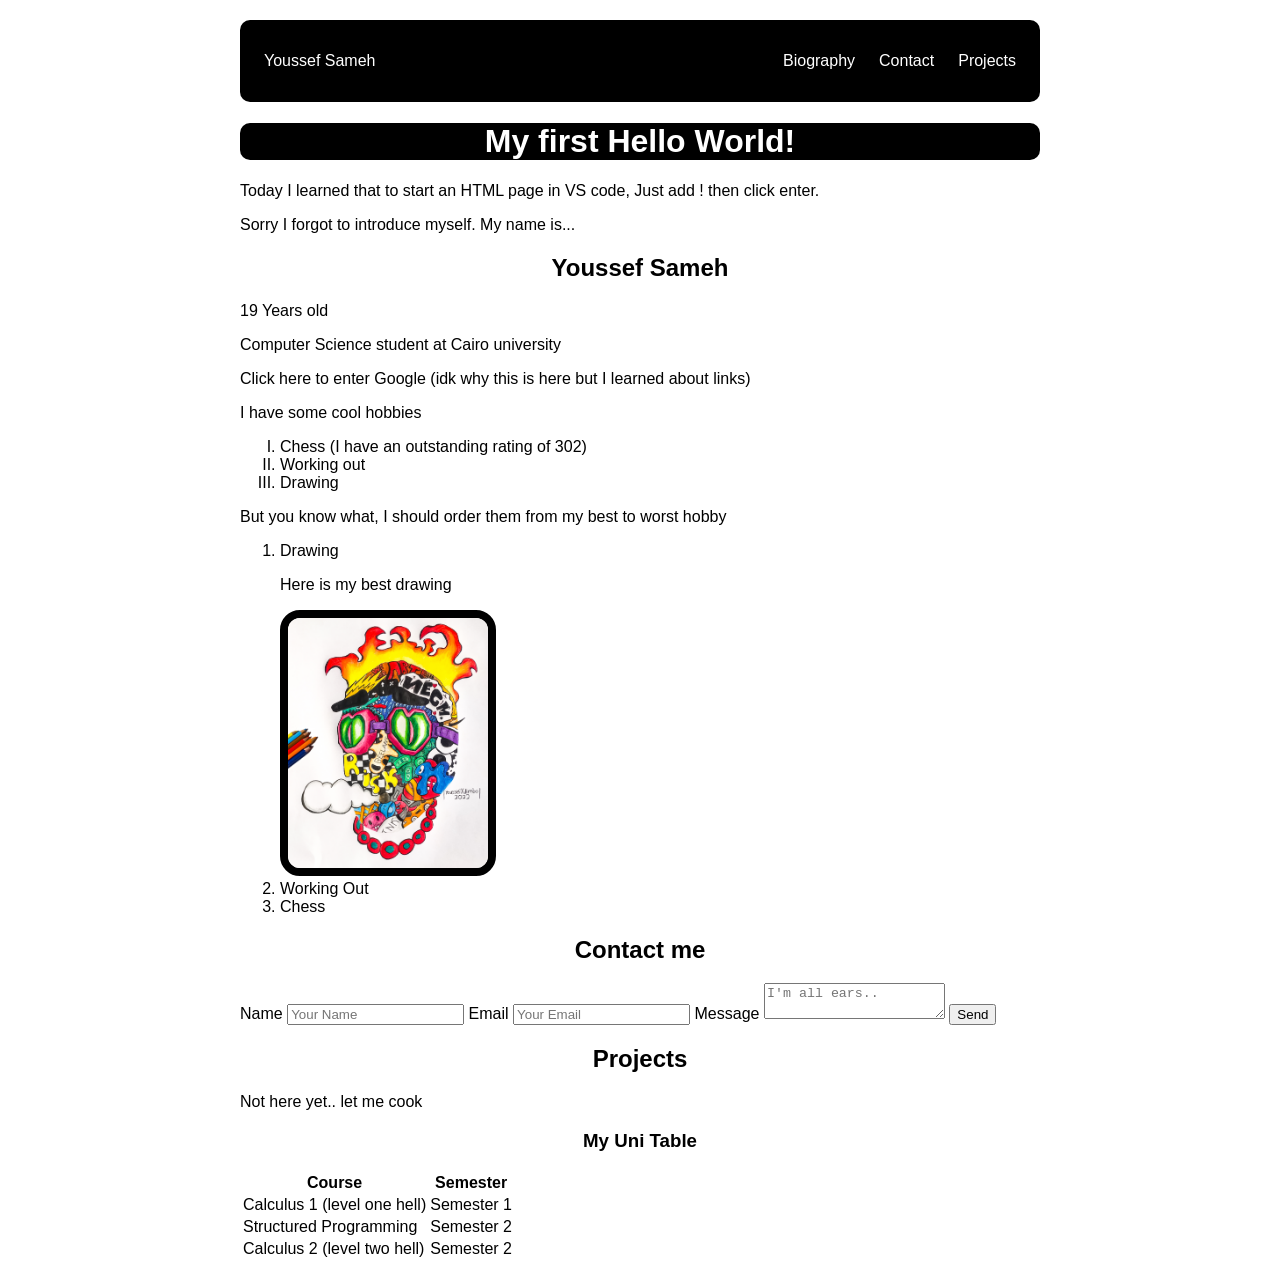
<file: Portfolio/Index.HTML>
<!DOCTYPE html>
<html lang="en">
  <head>
    <meta name="viewport" content="width=device-width, initial-scale=1.0" />
    <link rel="stylesheet" href="Style.css" />
    <meta charset="UTF-8" />
    <title>My First Webpage</title>
  </head>
  <body>
    <nav>
      <p>Youssef Sameh</p>
      <ul>
        <li><a href="#bio">Biography</a></li>
        <li><a href="#contact">Contact</a></li>
        <li><a href="#projects">Projects</a></li>
      </ul>
    </nav>
    <h1>My first Hello World!</h1>
    <p>
      Today I learned that to start an HTML page in VS code, Just add ! then
      click enter.
    </p>
    <p>Sorry I forgot to introduce myself. My name is...</p>
    <h2 id="bio">Youssef Sameh</h2>
    <p>19 Years old</p>
    <p>Computer Science student at Cairo university</p>
    <a href="https://google.com" target="_blank"
      >Click here to enter Google (idk why this is here but I learned about
      links)</a
    >
    <p>I have some cool hobbies</p>
    <ul>
      <li>Chess (I have an outstanding rating of 302)</li>
      <li>Working out</li>
      <li>Drawing</li>
    </ul>
    <p>But you know what, I should order them from my best to worst hobby</p>
    <ol>
      <li>
        Drawing
        <p>Here is my best drawing</p>
        <img src="IMG_2038.JPG" alt="My Best Drawing" />
      </li>
      <li>Working Out</li>
      <li>Chess</li>
    </ol>
    <h2 id="contact">Contact me</h2>
    <form>
      <label for="name">Name</label>
      <input type="text" id="name" placeholder="Your Name" />

      <label for="email">Email</label>
      <input type="email" id="email" placeholder="Your Email" />

      <label for="message">Message</label>
      <textarea id="message" placeholder="I'm all ears.."></textarea>

      <button type="submit">Send</button>
    </form>
    <h2 id="projects">Projects</h2>
    <p>Not here yet.. let me cook</p>
    <h3>My Uni Table</h3>
    <table>
      <tr>
        <th>Course</th>
        <th>Semester</th>
      </tr>
      <tr>
        <td>Calculus 1 (level one hell)</td>
        <td>Semester 1</td>
      </tr>
      <tr>
        <td>Structured Programming</td>
        <td>Semester 2</td>
      </tr>
      <tr>
        <td>Calculus 2 (level two hell)</td>
        <td>Semester 2</td>
      </tr>
    </table>
  </body>
</html>
</file>
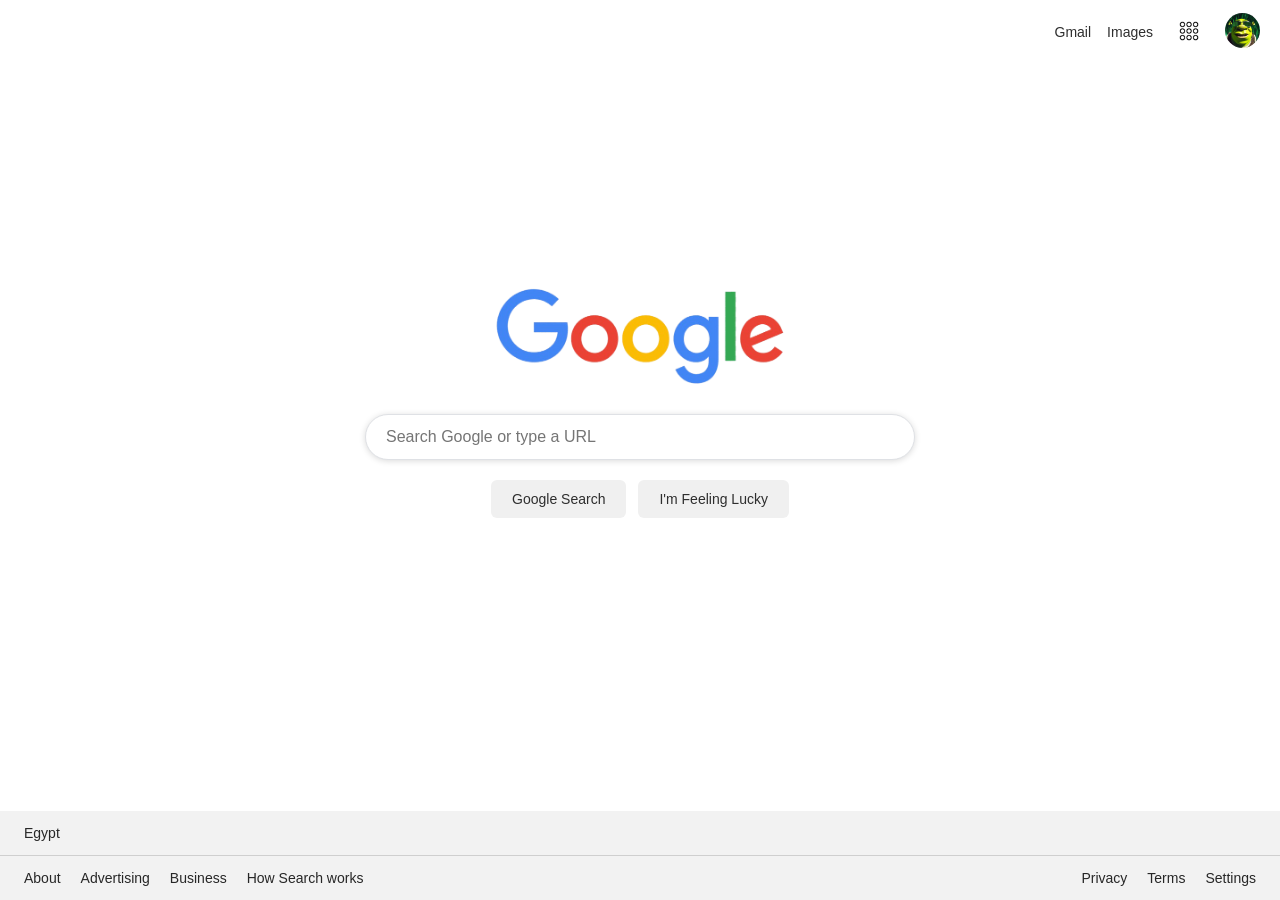
<file: Portfolio/google-clone/Index.html>
<!doctype html>
<html lang="en">
  <head>
    <meta charset="UTF-8" />
    <link rel="stylesheet" href="/Portfolio/google-clone/Style.css" />
    <meta name="viewport" content="width=device-width, initial-scale=1.0" />
    <title>Google</title>
  </head>
  <body>
    <nav>
      <ul>
        <li><a href="#gmail">Gmail</a></li>
        <li><a href="#images">Images</a></li>
        <li>
          <div class="icon-wrapper">
            <a href="#apps">
              <img src="application.png" alt="Google Apps" id="apps" />
            </a>
          </div>
        </li>
        <li>
          <a href="#pic">
            <img src="shrek.jpg" alt="Profile" id="pic" />
          </a>
        </li>
      </ul>
    </nav>
    <main>
      <div class="logo">
        <img src="google.png" alt="Google" id="logo" />
      </div>
      <div class="search-bar">
        <input id="bar" type="text" placeholder="Search Google or type a URL" />
      </div>
      <div class="buttons">
        <button>Google Search</button>
        <button>I'm Feeling Lucky</button>
      </div>
    </main>
    <div id="country">
      <span class="country">Egypt</span>
    </div>
    <footer>
      <ul class="footer-left">
        <li><a href="#">About</a></li>
        <li><a href="#">Advertising</a></li>
        <li><a href="#">Business</a></li>
        <li><a href="#">How Search works</a></li>
      </ul>
      <ul class="footer-right">
        <li><a href="#">Privacy</a></li>
        <li><a href="#">Terms</a></li>
        <li><a href="#">Settings</a></li>
      </ul>
    </footer>
  </body>
</html>
</file>
<file: Portfolio/Style.css>
nav {
    display: flex;
    background-color: black;
    color: white;
    align-items: center;
    justify-content: space-between;
    padding: 16px 24px;
    border-radius: 10px;
}

nav a {
    color: white;
}

nav ul {
  display: flex;
  gap: 24px;
  list-style: none;
  margin: 0;
  padding: 0;
  list-style: none;
}

html {
  scroll-behavior: smooth;
}

h1 {
    color: white;
    text-align: center;
    background-color: black;
    border-radius: 10px;
}

img {
    width: 200px;
    border: 8px solid black;
    border-radius: 20px;
}

body {
  font-family: Arial, sans-serif;
  max-width: 800px;
  margin: 0 auto;
  padding: 20px;
}

h2,h3 {
    text-align: center;
}

a {
    color: black;
    text-decoration: none;
}

ul {
    list-style-type: upper-roman;
}

@media (max-width: 600px) {
  body {
    padding: 10px;
}

 nav {
    flex-direction: column;
    gap: 12px;
    text-align: center;
  }
  nav ul {
    flex-direction: column;
    gap: 10px;
    align-items: center;
  }

  h1 {
    font-size: 1.4rem;
  }

  img {
    width: 100%;
  }
}
</file>
<file: Portfolio/google-clone/Style.css>
* {
  margin: 0;
  padding: 0;
  box-sizing: border-box;
}

body {
  font-family: Arial, Helvetica, sans-serif;
  font-size: 14px;
  color: #2e2e2e;
  display: flex;
  flex-direction: column;
  min-height: 100vh;
}

/* NAV */
nav {
  display: flex;
  justify-content: flex-end;
  padding: 12px 20px;
}

nav ul {
  display: flex;
  align-items: center;
  gap: 16px;
  list-style: none;
}

a {
  text-decoration: none;
  color: #2e2e2e;
}

a:hover {
  text-decoration: underline;
}

.icon-wrapper {
  width: 40px;
  height: 40px;
  border-radius: 50%;
  border: 4px solid transparent;
  display: flex;
  align-items: center;
  justify-content: center;
}

.icon-wrapper:hover {
  border: 1px solid rgba(0, 0, 0, 0.1);
  background-color: rgba(0, 0, 0, 0.05);
}

#apps {
  width: 20px;
}

#pic {
  width: 35px;
  border-radius: 50%;
}

/* MAIN */
main {
  flex: 1;
  display: flex;
  flex-direction: column;
  align-items: center;
  justify-content: center;
  gap: 20px;
  padding-bottom: 100px;
}

#logo {
  width: 300px;
}

#bar {
  width: 550px;
  height: 46px;
  border: 1px solid #dfe1e5;
  border-radius: 24px;
  padding: 8px 20px;
  outline: none;
  font-size: 16px;
  box-shadow: 0 1px 6px rgba(0, 0, 0, 0.15);
}

#bar:hover {
  box-shadow: 0 1px 10px rgba(0, 0, 0, 0.25);
}

.buttons {
  display: flex;
  gap: 12px;
}

button {
  padding: 10px 20px;
  background-color: #f0f0f0;
  border: 1px solid transparent;
  border-radius: 6px;
  color: #2e2e2e;
  font-size: 14px;
  cursor: pointer;
}

button:hover {
  border: 1px solid #ccc;
  box-shadow: 0 1px 4px rgba(0, 0, 0, 0.15);
}

#pic:hover {
  outline: 4px solid rgba(0, 0, 0, 0.1);
}

footer {
    display:flex;
    align-items:center;
    justify-content: space-between;
    padding: 14px 24px;
    background-color: #f2f2f2;
    border-top: 1px solid #cfcfcf;

}
#country {
    background-color: #f2f2f2;
    padding: 14px 24px;
    justify-self: flex-start;
}
footer ul {
    gap: 20px;
    list-style: none;
    display: flex;
}

footer a {
  color: #272727;
}

.country {
  color: #272727;
}
</file>
